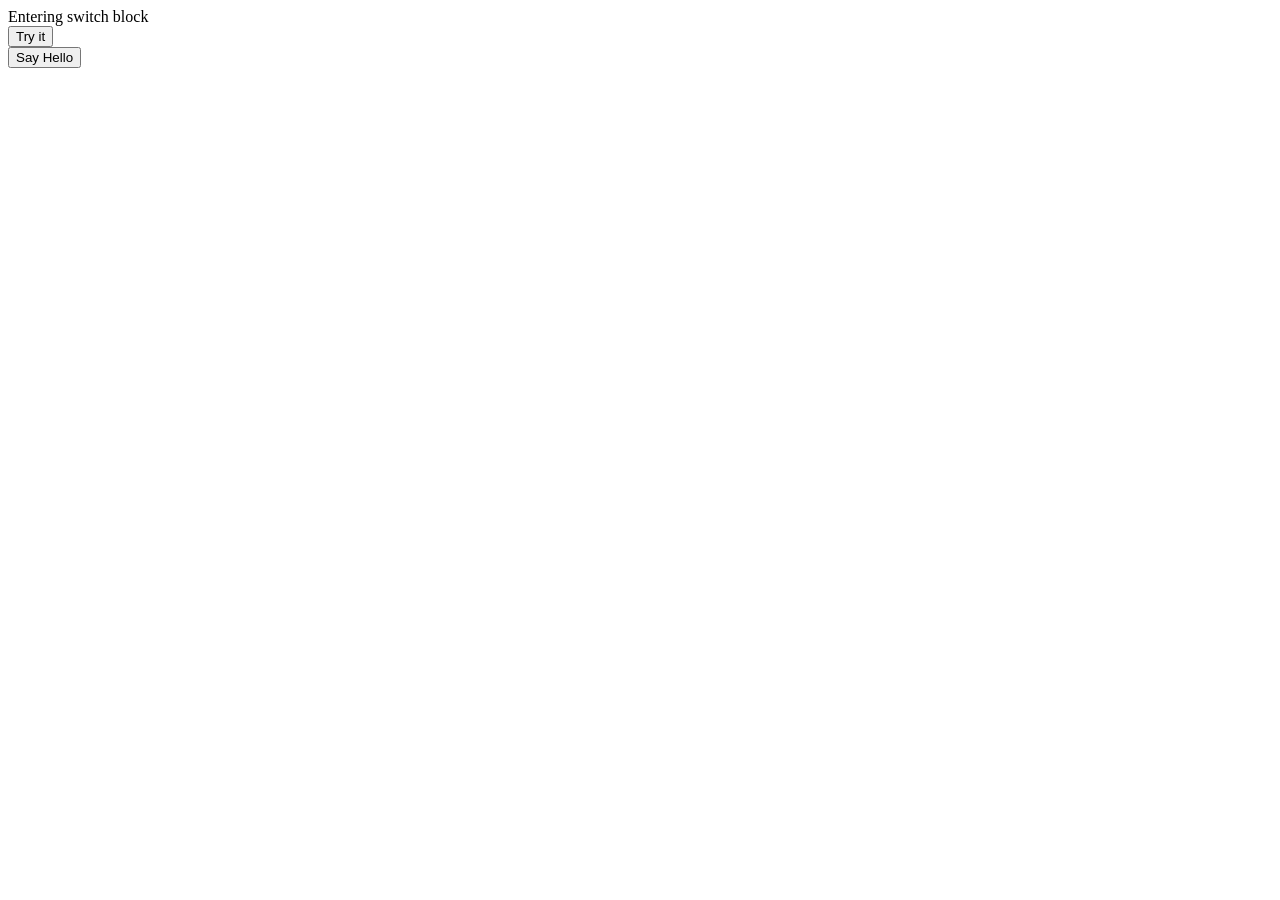
<file: index.html>
<!DOCTYPE html>
<html lang="en">
<head>
    <meta charset="UTF-8">
    <meta name="viewport" content="width=device-width, initial-scale=1.0">
    <title>Basic Javascript</title>
</head>
<body>
    <script src="./operator.js"></script>
    <script src="./script.js"></script>
    <script src="./conditional.js"></script>
    <script src="./function.js"></script>
    <button onclick="fname()">Try it</button>
    <form>
        <input type="button" onclick="sayHello('Aunik',18)" value="Say Hello">
    </form>
</body>
</html>
</file>
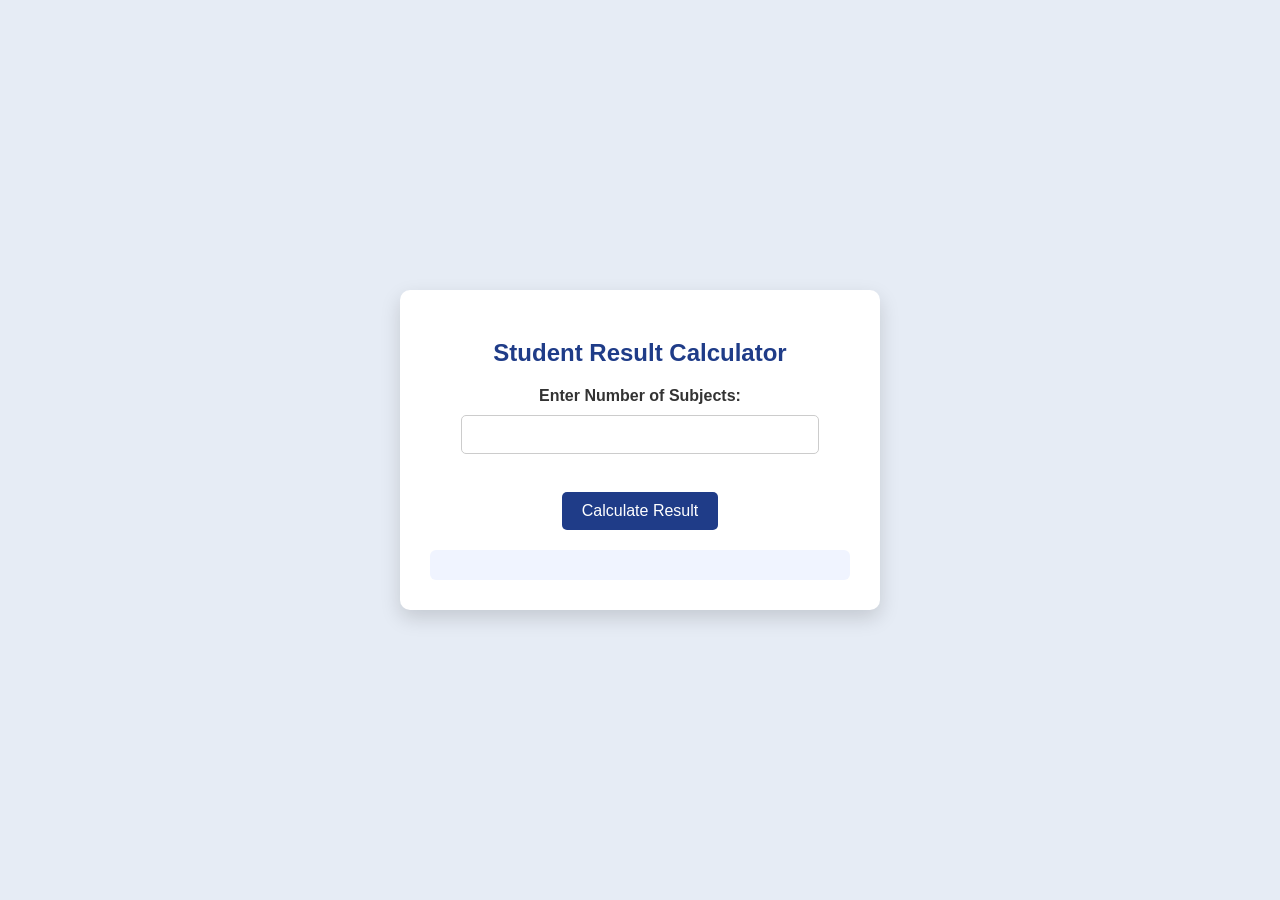
<file: Experiment 1/index.html>
<!DOCTYPE html>
<html>
<head>
<title>Student Result Calculator</title>
<link rel="stylesheet" href="style.css">
</head>

<body>

<div class="container">

<h2>Student Result Calculator</h2>

<label>Enter Number of Subjects:</label>
<input type="number" id="subjects">

<br><br>

<button onclick="calculateResult()">Calculate Result</button>

<div id="result"></div>

</div>

<script src="script.js"></script>

</body>
</html>
</file>
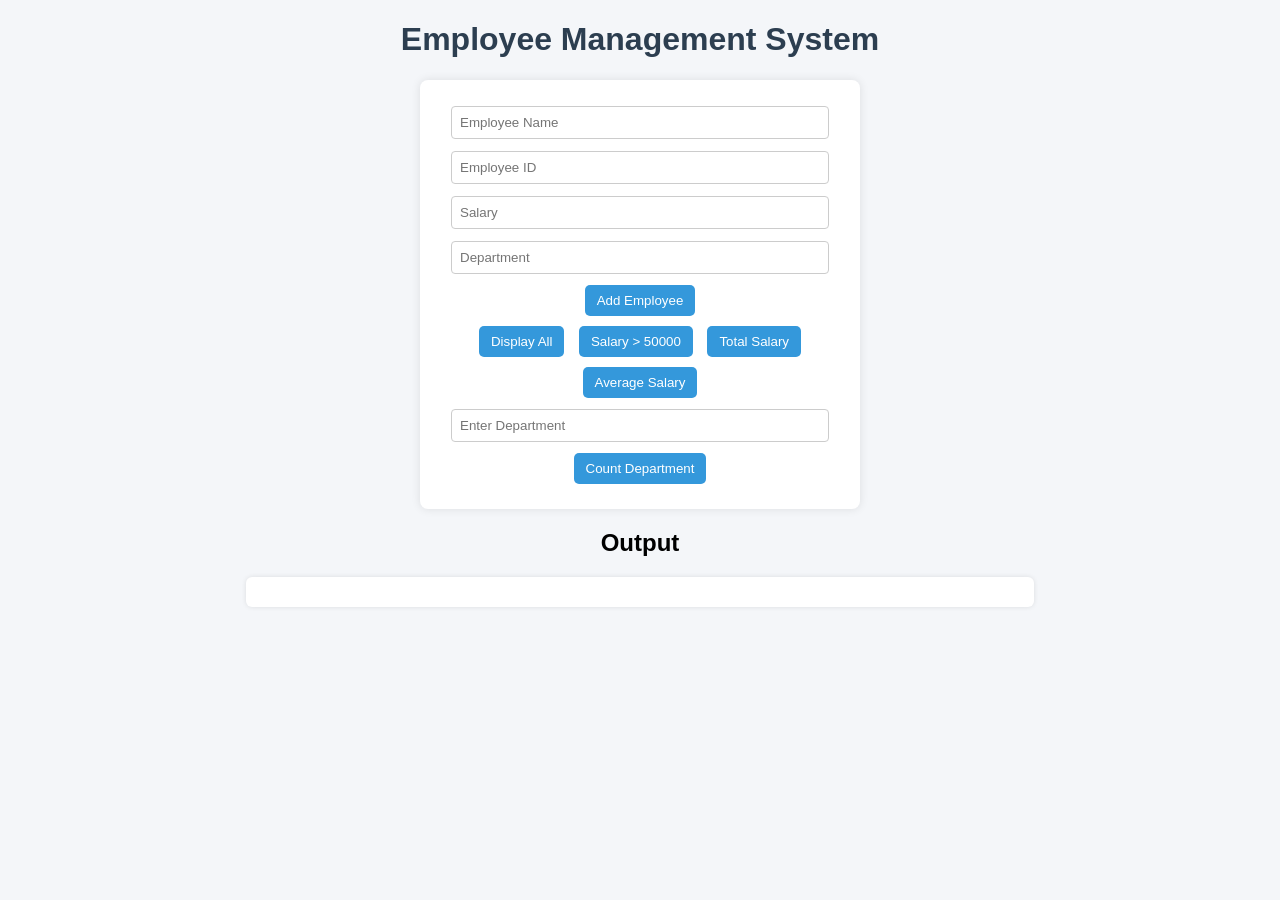
<file: Experiment 2/index.html>
<!DOCTYPE html>
<html lang="en">
<head>
    <title>Employee Management System</title>
    <link rel="stylesheet" href="style.css">
</head>
<body>

<h1>Employee Management System</h1>

<div class="container">

    <input type="text" id="name" placeholder="Employee Name">
    <input type="text" id="id" placeholder="Employee ID">
    <input type="number" id="salary" placeholder="Salary">
    <input type="text" id="dept" placeholder="Department">

    <button onclick="addEmployee()">Add Employee</button>

    <div class="buttons">
        <button onclick="displayEmployees()">Display All</button>
        <button onclick="filterSalary()">Salary > 50000</button>
        <button onclick="totalSalary()">Total Salary</button>
        <button onclick="averageSalary()">Average Salary</button>
    </div>

    <div class="dept-section">
        <input type="text" id="deptSearch" placeholder="Enter Department">
        <button onclick="countDepartment()">Count Department</button>
    </div>

</div>

<h2>Output</h2>
<div id="output"></div>

<script src="script.js"></script>

</body>
</html>
</file>
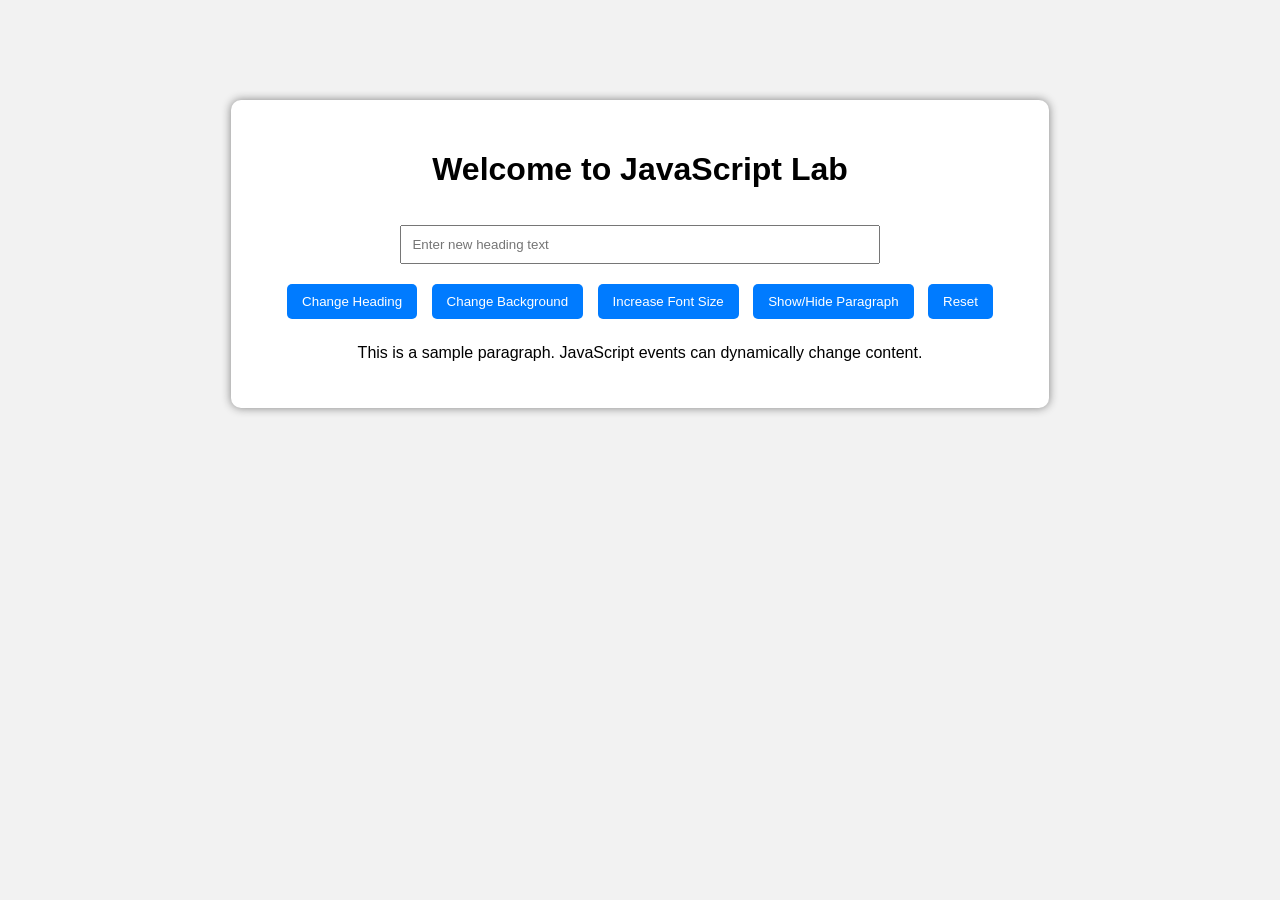
<file: Experiment 3/index.html>
<!DOCTYPE html>
<html lang="en">
<head>
    <meta charset="UTF-8">
    <title>JavaScript Lab</title>
    <link rel="stylesheet" href="style.css">
</head>
<body>

    <div class="container">
        <h1 id="heading">Welcome to JavaScript Lab</h1>

        <input type="text" id="inputText" placeholder="Enter new heading text">

        <div class="buttons">
            <button onclick="changeHeading()">Change Heading</button>
            <button onclick="changeBackground()">Change Background</button>
            <button onclick="increaseFont()">Increase Font Size</button>
            <button onclick="toggleParagraph()">Show/Hide Paragraph</button>
            <button onclick="resetPage()">Reset</button>
        </div>

        <p id="para">
            This is a sample paragraph. JavaScript events can dynamically change content.
        </p>
    </div>

    <script src="script.js"></script>
</body>
</html>
</file>
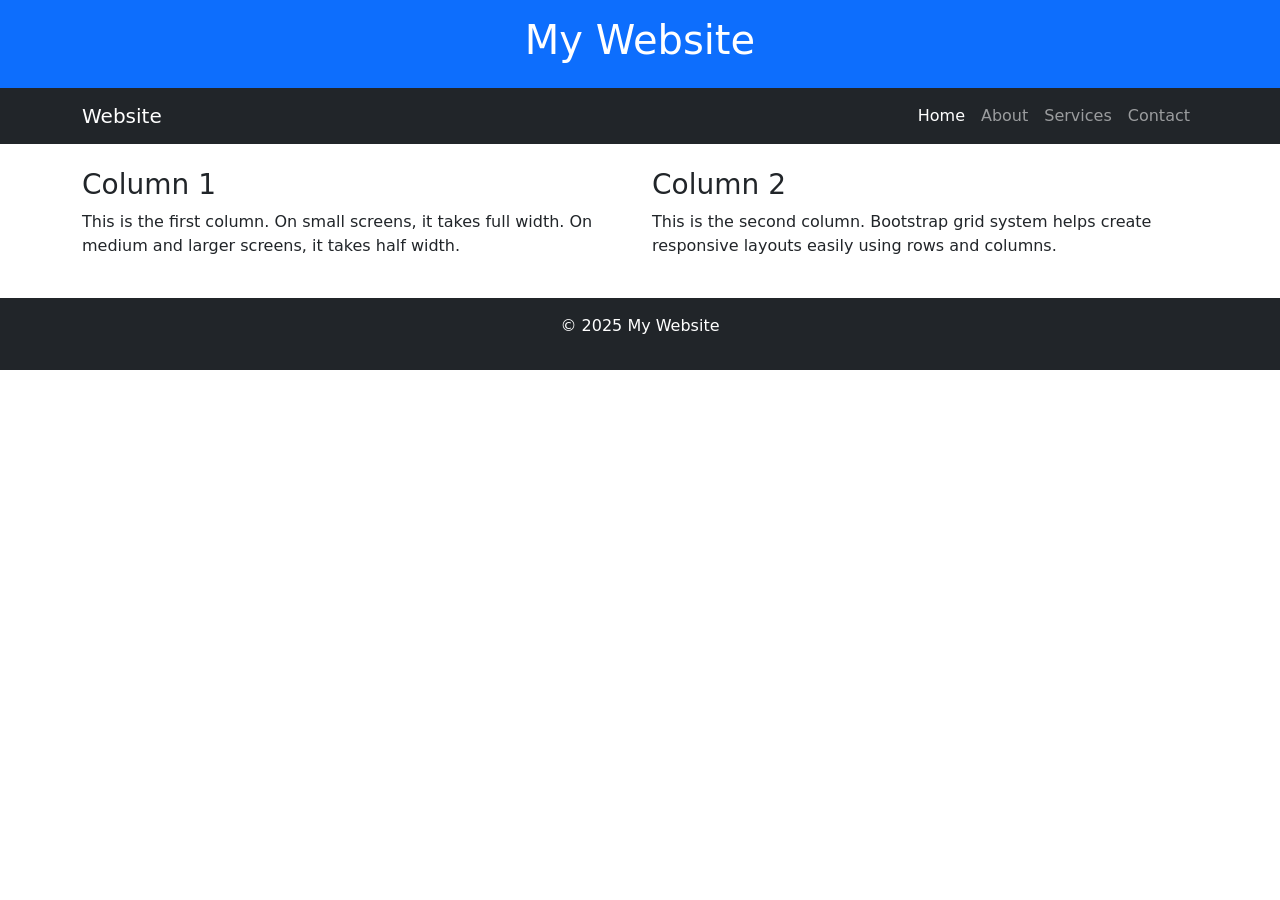
<file: Experiment-7/index.html>
<!DOCTYPE html>
<html lang="en">
<head>
    <meta charset="UTF-8">
    <meta name="viewport" content="width=device-width, initial-scale=1.0">
    <title>Responsive Web Page</title>

    <!-- Bootstrap CSS -->
    <link href="https://cdn.jsdelivr.net/npm/bootstrap@5.3.0/dist/css/bootstrap.min.css" rel="stylesheet">
</head>
<body>

    <!-- Header Section -->
    <header class="bg-primary text-white text-center py-3">
        <h1>My Website</h1>
    </header>

    <!-- Navigation Bar -->
    <nav class="navbar navbar-expand-lg navbar-dark bg-dark">
        <div class="container">
            <a class="navbar-brand" href="#">Website</a>

            <!-- Toggle Button (for mobile) -->
            <button class="navbar-toggler" type="button" data-bs-toggle="collapse" data-bs-target="#navbarNav">
                <span class="navbar-toggler-icon"></span>
            </button>

            <!-- Navbar Links -->
            <div class="collapse navbar-collapse" id="navbarNav">
                <ul class="navbar-nav ms-auto">
                    <li class="nav-item"><a class="nav-link active" href="#">Home</a></li>
                    <li class="nav-item"><a class="nav-link" href="#">About</a></li>
                    <li class="nav-item"><a class="nav-link" href="#">Services</a></li>
                    <li class="nav-item"><a class="nav-link" href="#">Contact</a></li>
                </ul>
            </div>
        </div>
    </nav>

    <!-- Content Section -->
    <div class="container my-4">
        <div class="row">
            <!-- Column 1 -->
            <div class="col-12 col-md-6">
                <h3>Column 1</h3>
                <p>
                    This is the first column. On small screens, it takes full width.
                    On medium and larger screens, it takes half width.
                </p>
            </div>

            <!-- Column 2 -->
            <div class="col-12 col-md-6">
                <h3>Column 2</h3>
                <p>
                    This is the second column. Bootstrap grid system helps create
                    responsive layouts easily using rows and columns.
                </p>
            </div>
        </div>
    </div>

    <!-- Footer Section -->
    <footer class="bg-dark text-white text-center py-3">
        <p>© 2025 My Website</p>
    </footer>

    <!-- Bootstrap JS -->
    <script src="https://cdn.jsdelivr.net/npm/bootstrap@5.3.0/dist/js/bootstrap.bundle.min.js"></script>

</body>
</html>
</file>
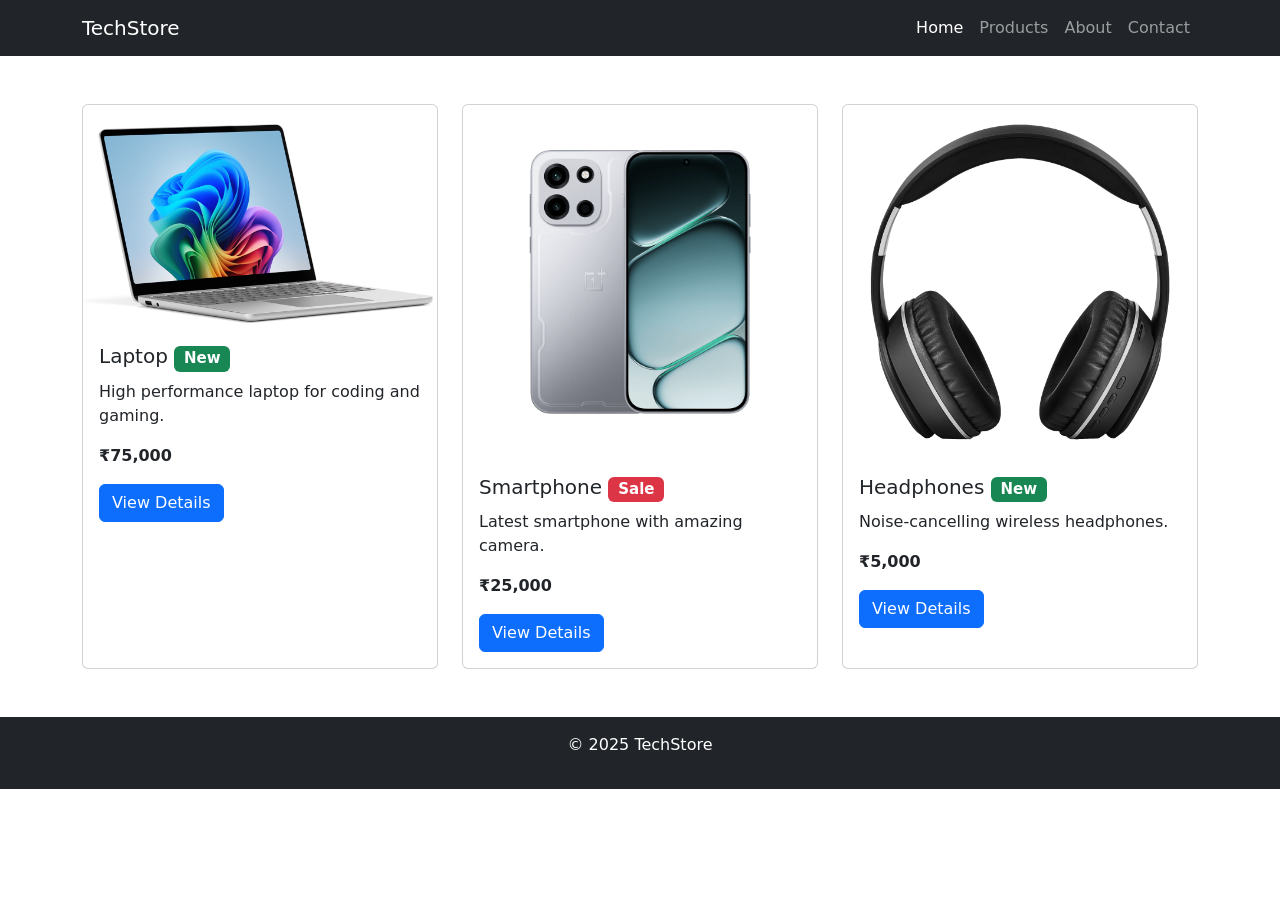
<file: Experiment-8/index.html>
<!DOCTYPE html>
<html lang="en">
<head>
    <meta charset="UTF-8">
    <meta name="viewport" content="width=device-width, initial-scale=1.0">
    <title>TechStore</title>

    <!-- Bootstrap CSS -->
    <link href="https://cdn.jsdelivr.net/npm/bootstrap@5.3.0/dist/css/bootstrap.min.css" rel="stylesheet">
</head>
<body>

<!-- 🔹 Navbar -->
<nav class="navbar navbar-expand-lg navbar-dark bg-dark">
    <div class="container">
        <a class="navbar-brand" href="#">TechStore</a>

        <button class="navbar-toggler" type="button" data-bs-toggle="collapse" data-bs-target="#navMenu">
            <span class="navbar-toggler-icon"></span>
        </button>

        <div class="collapse navbar-collapse" id="navMenu">
            <ul class="navbar-nav ms-auto">
                <li class="nav-item"><a class="nav-link active" href="#">Home</a></li>
                <li class="nav-item"><a class="nav-link" href="#">Products</a></li>
                <li class="nav-item"><a class="nav-link" href="#">About</a></li>
                <li class="nav-item"><a class="nav-link" href="#">Contact</a></li>
            </ul>
        </div>
    </div>
</nav>

<!-- 🔹 Product Section -->
<div class="container my-5">
    <div class="row g-4">

        <!-- Card 1 -->
        <div class="col-12 col-md-6 col-lg-4">
            <div class="card h-100">
                <img src="./13-laptop-platinum-right-render-fy25_VP4-1260x795.avif" class="card-img-top">
                <div class="card-body">
                    <h5 class="card-title">Laptop <span class="badge bg-success">New</span></h5>
                    <p class="card-text">High performance laptop for coding and gaming.</p>
                    <p><strong>₹75,000</strong></p>
                    <button class="btn btn-primary" data-bs-toggle="modal" data-bs-target="#modal1">
                        View Details
                    </button>
                </div>
            </div>
        </div>

        <!-- Card 2 -->
        <div class="col-12 col-md-6 col-lg-4">
            <div class="card h-100">
                <img src="./b0f9fb50caddfe90e14e5865cf405cc7.webp" class="card-img-top">
                <div class="card-body">
                    <h5 class="card-title">Smartphone <span class="badge bg-danger">Sale</span></h5>
                    <p class="card-text">Latest smartphone with amazing camera.</p>
                    <p><strong>₹25,000</strong></p>
                    <button class="btn btn-primary" data-bs-toggle="modal" data-bs-target="#modal2">
                        View Details
                    </button>
                </div>
            </div>
        </div>

        <!-- Card 3 -->
        <div class="col-12 col-md-6 col-lg-4">
            <div class="card h-100">
                <img src="./239033_0_aq6dfy.webp" class="card-img-top">
                <div class="card-body">
                    <h5 class="card-title">Headphones <span class="badge bg-success">New</span></h5>
                    <p class="card-text">Noise-cancelling wireless headphones.</p>
                    <p><strong>₹5,000</strong></p>
                    <button class="btn btn-primary" data-bs-toggle="modal" data-bs-target="#modal3">
                        View Details
                    </button>
                </div>
            </div>
        </div>

    </div>
</div>

<!-- 🔹 Modals -->

<!-- Modal 1 -->
<div class="modal fade" id="modal1">
    <div class="modal-dialog">
        <div class="modal-content">
            <div class="modal-header">
                <h5 class="modal-title">Laptop Details</h5>
                <button class="btn-close" data-bs-dismiss="modal"></button>
            </div>
            <div class="modal-body">
                Powerful laptop with 16GB RAM, SSD storage, and long battery life.
            </div>
        </div>
    </div>
</div>

<!-- Modal 2 -->
<div class="modal fade" id="modal2">
    <div class="modal-dialog">
        <div class="modal-content">
            <div class="modal-header">
                <h5 class="modal-title">Smartphone Details</h5>
                <button class="btn-close" data-bs-dismiss="modal"></button>
            </div>
            <div class="modal-body">
                5G smartphone with 108MP camera and fast charging.
            </div>
        </div>
    </div>
</div>

<!-- Modal 3 -->
<div class="modal fade" id="modal3">
    <div class="modal-dialog">
        <div class="modal-content">
            <div class="modal-header">
                <h5 class="modal-title">Headphones Details</h5>
                <button class="btn-close" data-bs-dismiss="modal"></button>
            </div>
            <div class="modal-body">
                Premium sound quality with active noise cancellation.
            </div>
        </div>
    </div>
</div>

<!-- 🔹 Footer -->
<footer class="bg-dark text-white text-center py-3">
    <p>© 2025 TechStore</p>
</footer>

<!-- Bootstrap JS -->
<script src="https://cdn.jsdelivr.net/npm/bootstrap@5.3.0/dist/js/bootstrap.bundle.min.js"></script>

</body>
</html>
</file>
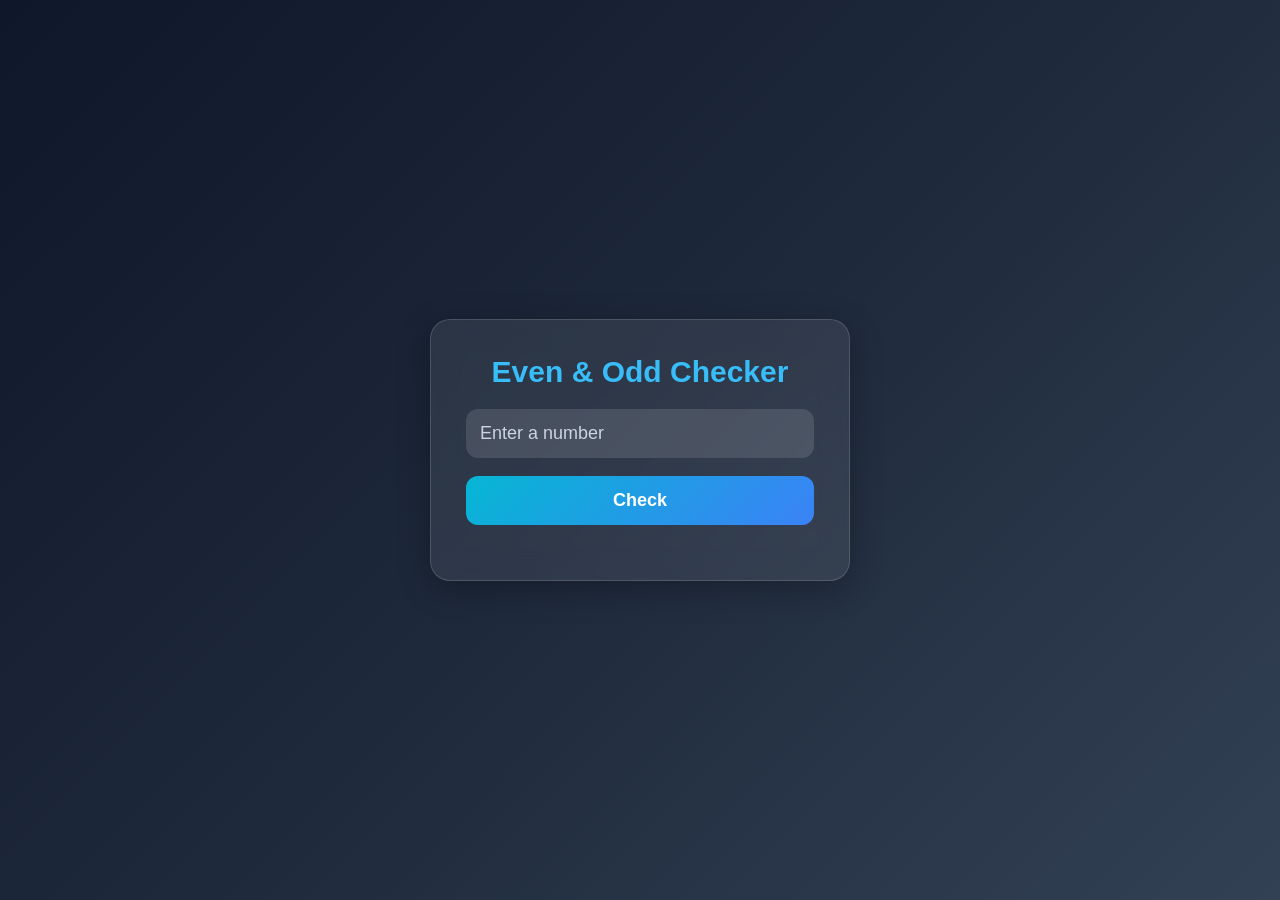
<file: Second-sem-End-term-WebD-Practical/index.html>
<!DOCTYPE html>
<html lang="en">
<head>
<meta charset="UTF-8">
<meta name="viewport" content="width=device-width, initial-scale=1.0">
<title>Even & Odd Number Checker</title>

<style>
    *{
    margin:0;
    padding:0;
    box-sizing:border-box;
    font-family:'Poppins',sans-serif;
}

body{
    height:100vh;
    display:flex;
    justify-content:center;
    align-items:center;
    background:linear-gradient(135deg,#0f172a,#1e293b,#334155);
}

.container{
    width:420px;
    padding:35px;
    border-radius:20px;
    background:rgba(255,255,255,0.08);
    backdrop-filter:blur(15px);
    border:1px solid rgba(255,255,255,0.15);
    box-shadow:0 8px 32px rgba(0,0,0,0.3);
    text-align:center;
    color:white;
}

h1{
    margin-bottom:20px;
    color:#38bdf8;
    font-size:30px;
}

input{
    width:100%;
    padding:14px;
    border:none;
    border-radius:12px;
    outline:none;
    font-size:18px;
    background:rgba(255,255,255,0.12);
    color:white;
    margin-bottom:18px;
}

input::placeholder{
    color:#cbd5e1;
}

button{
    width:100%;
    padding:14px;
    border:none;
    border-radius:12px;
    font-size:18px;
    font-weight:600;
    cursor:pointer;
    background:linear-gradient(135deg,#06b6d4,#3b82f6);
    color:white;
    transition:0.3s;
}

button:hover{
    transform:translateY(-3px);
    box-shadow:0 8px 20px rgba(59,130,246,0.4);
}

#result{
    margin-top:20px;
    font-size:24px;
    font-weight:bold;
}

.even{
    color:#22c55e;
}

.odd{
    color:#f97316;
}

.error{
    color:#ef4444;
}
</style>
</head>

<body>

<div class="container">
    <h1>Even & Odd Checker</h1>

    <input type="number" id="number" placeholder="Enter a number">

    <button onclick="checkNumber()">Check</button>

    <div id="result"></div>
</div>

<script>
    function checkNumber() {
        let num = document.getElementById("number").value;
        let result = document.getElementById("result");

        if(num === ""){
            result.innerHTML = "Please enter a number!";
            result.className = "error";
        }
        else if(num % 2 === 0){
            result.innerHTML = num + " is an Even Number";
            result.className = "even";
        }
        else{
            result.innerHTML = num + " is an Odd Number";
            result.className = "odd";
        }
    }
</script>

</body>
</html>
</file>
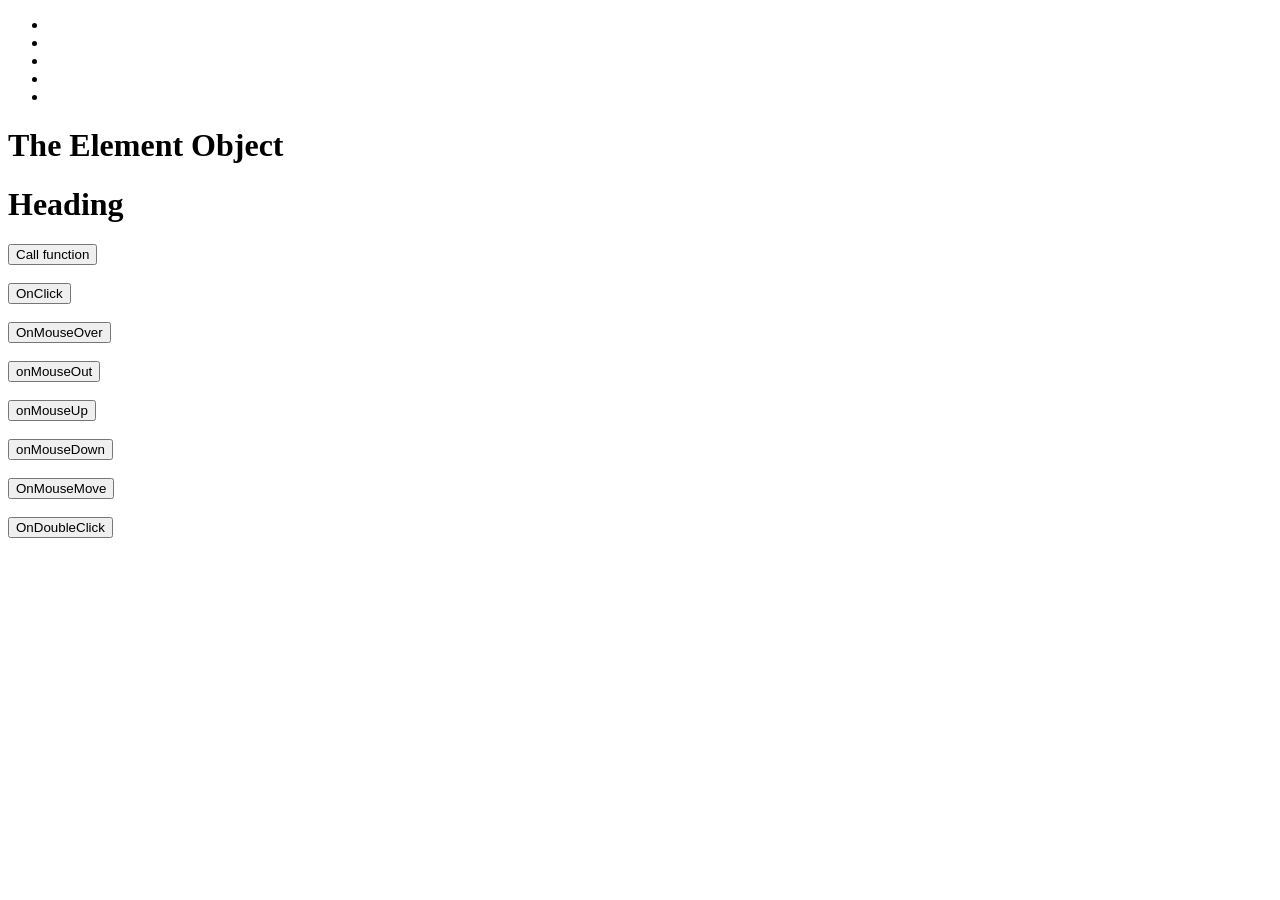
<file: index2.html>
<!DOCTYPE html>
<html lang="en">
<head>
    <meta charset="UTF-8">
    <meta name="viewport" content="width=device-width, initial-scale=1.0">
    <title>Document</title>
</head>
<body onload="mybody()">
    <div id="para"></div>
    <div class="myclass"></div>
    <div class="myclass"></div>
    <div class="myclass"></div>
    <div class="myclass"></div>

    <p></p>
    <p></p>
    <p></p>
    <p></p>

    <ul>
        <li></li>
        <li></li>
        <li></li>
        <li></li>
        <li></li>
    </ul>
    <h1 id="myH1" class="democlass">The Element Object</h1>
    <p id="demo"></p>
    <h1 id="demo">Heading</h1>
    <button onclick="myFunction()">Call function</button>
    <br><br>
    <button onclick="onClick()">OnClick</button>
    <br><br>
    <button onmouseover="onMouseOver()">OnMouseOver</button>
    <br><br>
    <button onmouseout="onMouseOut()">onMouseOut</button>
    <br><br>
    <button onmouseup="onMouseUp()">onMouseUp</button>
    <br><br>
    <button onmousedown="onMouseDown()">onMouseDown</button>
    <br><br>
    <button onmousemove="onMouseMove()">OnMouseMove</button>
    <br><br>
    <button ondblclick="onDoubleClick()">OnDoubleClick</button>
    <script src="dom.js"></script>
    <script src="event.js"></script>
    <script src="json.js"></script>
</body>
</html>
</file>
<file: Experiment 1/style.css>
body{
    font-family: Arial, sans-serif;
    background-color: #e6ecf5;
    margin: 0;
    height: 100vh;
    display: flex;
    justify-content: center;
    align-items: center;
}

.container{
    background: #ffffff;
    width: 420px;
    padding: 30px;
    border-radius: 10px;
    box-shadow: 0px 8px 20px rgba(0,0,0,0.15);
    text-align: center;
}

h2{
    color: #1f3c88;
    margin-bottom: 20px;
}

label{
    font-weight: bold;
    color: #333;
}

input{
    width: 80%;
    padding: 10px;
    margin-top: 10px;
    border-radius: 5px;
    border: 1px solid #ccc;
    font-size: 15px;
}

button{
    margin-top: 20px;
    padding: 10px 20px;
    background-color: #1f3c88;
    border: none;
    color: white;
    font-size: 16px;
    border-radius: 5px;
    cursor: pointer;
    transition: 0.3s;
}

button:hover{
    background-color: #162d66;
}

#result{
    margin-top: 20px;
    padding: 15px;
    background: #f0f4ff;
    border-radius: 6px;
    font-weight: bold;
    color: #222;
}
</file>
<file: Experiment 2/style.css>
body{
    font-family: Arial;
    background: #f4f6f9;
    text-align: center;
}

h1{
    color: #2c3e50;
}

.container{
    background: white;
    padding: 20px;
    width: 400px;
    margin: auto;
    border-radius: 8px;
    box-shadow: 0px 0px 10px rgba(0,0,0,0.1);
}

input{
    width: 90%;
    padding: 8px;
    margin: 6px;
    border: 1px solid #ccc;
    border-radius: 4px;
}

button{
    padding: 8px 12px;
    margin: 5px;
    border: none;
    border-radius: 5px;
    background: #3498db;
    color: white;
    cursor: pointer;
}

button:hover{
    background: #2980b9;
}

#output{
    margin: 20px auto;
    width: 60%;
    background: white;
    padding: 15px;
    border-radius: 6px;
    box-shadow: 0px 0px 5px rgba(0,0,0,0.1);
    text-align: left;
}
</file>
<file: Experiment 3/style.css>
body {
    font-family: Arial, sans-serif;
    background-color: #f2f2f2;
    text-align: center;
}

.container {
    margin: 100px auto;
    padding: 30px;
    width: 60%;
    background-color: white;
    border-radius: 10px;
    box-shadow: 0px 0px 10px gray;
}

input {
    padding: 10px;
    width: 60%;
    margin: 15px 0;
}

.buttons button {
    padding: 10px 15px;
    margin: 5px;
    background-color: #007bff;
    color: white;
    border: none;
    border-radius: 5px;
    cursor: pointer;
}

.buttons button:hover {
    background-color: #0056b3;
}

p {
    margin-top: 20px;
    font-size: 16px;
}
</file>
